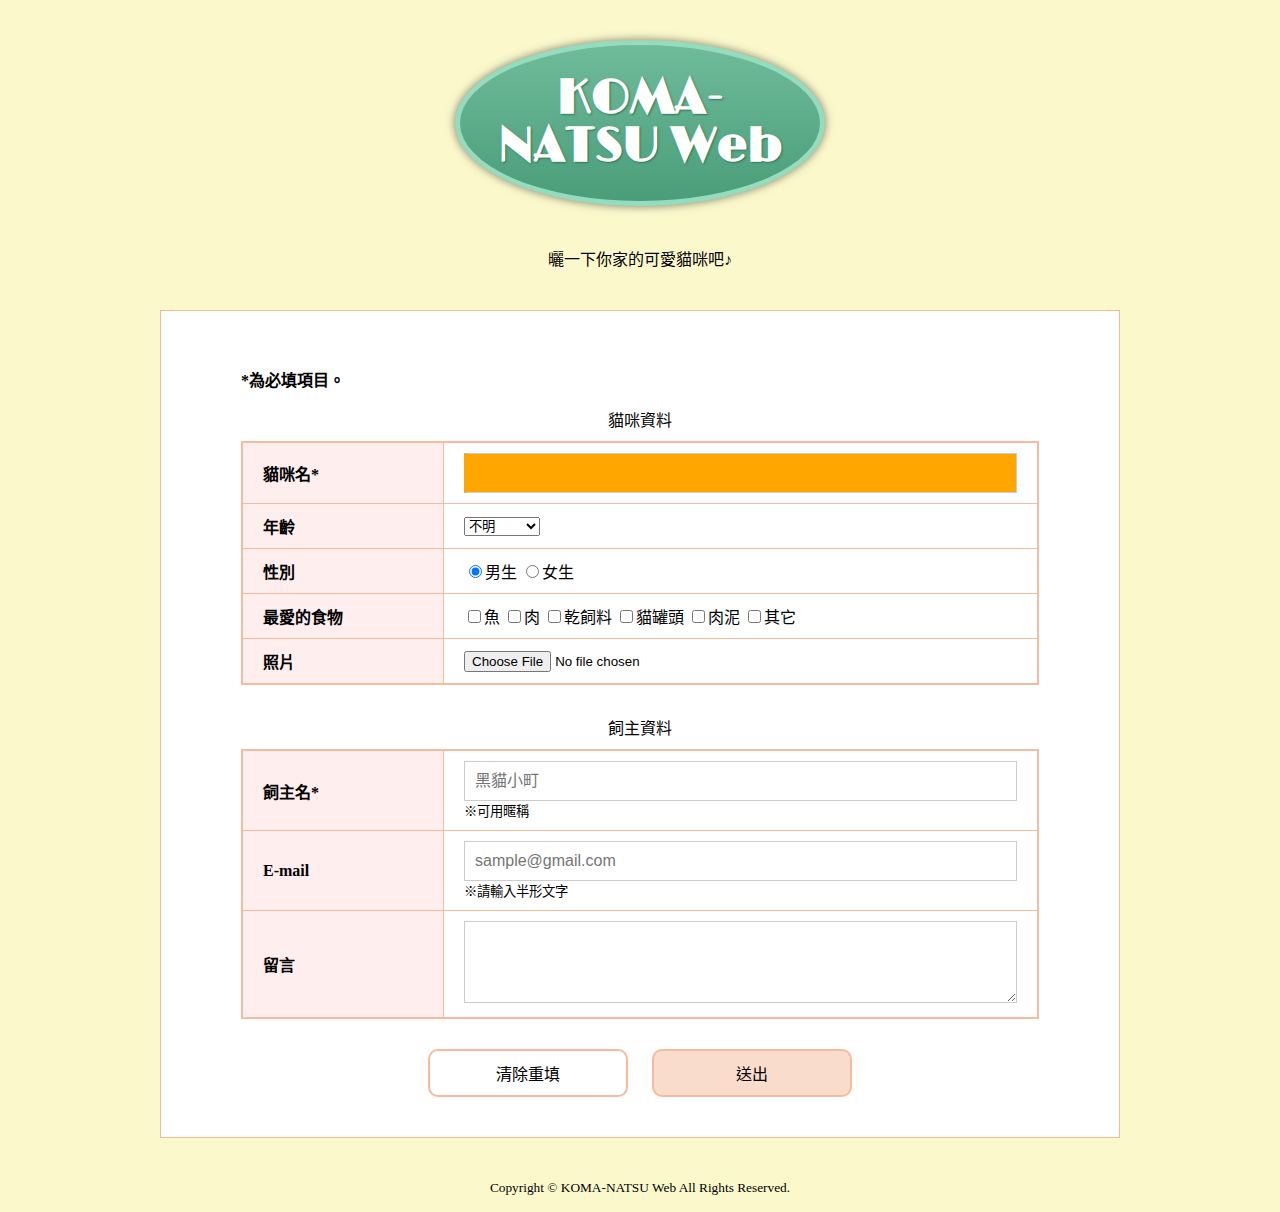
<file: exChL12.html>
<!DOCTYPE html>
<html lang="zh-TW">
<head>
<meta charset="UTF-8">
<title>KOMA-NATSU Web</title>
<meta name="keywords" content="貓咪,喵咪,喵星人,貓咪介紹,曬貓">
<meta name="description" content="介紹我家的貓咪們！還有大量可愛的貓照片。">
<link href="CSS/L12style.css" rel="stylesheet" media="all">
<link href="https://fonts.googleapis.com/css?family=Limelight" rel="stylesheet">
</head>
<body>
<header>
<h1>KOMA-NATSU Web</h1>
<p>曬一下你家的可愛貓咪吧♪</p>
</header>
<main id="contents">
<form id="entryForm" action="#" method="post">
   <p><strong><span class="require">*</span>為必填項目。</strong></p>

   <table class="entryTable">
      <caption>貓咪資料</caption>
      <tr>
         <th>貓咪名*</th>
         <td><input type="text" name="cat-name" required autofocus></td>
      </tr>
      <tr>
         <th>年齡</th>
         <td>
            <select name="age" required>
               <option value="" selected>請選擇</option>
               <option value="0" selected>未滿1歲</option>
               <option value="1" selected>1~5歲</option>
               <option value="2" selected>6~10歲</option>
               <option value="3" selected>11~15歲</option>
               <option value="4" selected>16~20歲</option>
               <option value="5" selected>20歲以上</option>
               <option value="6" selected>不明</option>
            </select>
         </td>
      </tr>
      <tr>
         <th>性別</th>
         <td>
            <input type="radio" name="sex" id="male" value="男生" checked><label for="male">男生</label>
            <input type="radio" name="sex" id="female" value="女生"><label for="female">女生</label>
         </td>
      </tr>
      <tr>
         <th>最愛的食物</th>
         <td>
            <input type="checkbox" name="favorite" id="favo1" value="魚"><label for="favo2">魚</label>
            <input type="checkbox" name="favorite" id="favo2" value="肉"><label for="favo2">肉</label>
            <input type="checkbox" name="favorite" id="favo3" value="乾飼料"><label for="favo3">乾飼料</label>
            <input type="checkbox" name="favorite" id="favo4" value="貓罐頭"><label for="favo4">貓罐頭</label>
            <input type="checkbox" name="favorite" id="favo5" value="肉泥"><label for="favo5">肉泥</label>
            <input type="checkbox" name="favorite" id="favo6" value="其它"><label for="favo6">其它</label>
         </td>
      </tr>
      <tr>
         <th>照片</th>
         <td>
            <input type="file" name="photo">
         </td>
      </tr>
   </table>

   <table class="entryTable">
      <caption>飼主資料</caption>
      <tr>
         <th>飼主名*</th>
         <td><input type="text" name="name" required placeholder="黑貓小町">
         <small>※可用暱稱</small>
         </td>
      </tr>
      <tr>
         <th>E-mail</th>
         <td><input type="email" name="email" required placeholder="sample@gmail.com">
         <small>※請輸入半形文字</small>
         </td>
      </tr>
      <tr>
         <th>留言</th>
         <td><textarea name="comment" rows="4" cols="40"></textarea></td>
      </tr>
   </table>
   <div class="entryBtns">
      <input type="reset" value="清除重填">
      <input type="submit" value="送出">
   </div>
</form>

</main>
<footer>
<p><small>Copyright © KOMA-NATSU Web All Rights Reserved.</small></p>
</footer>
</body>
</file>
<file: CSS/L12style.css>
@charset "utf-8";
/*視窗背景色設定*/
body {
background: #fbf9cc ;
}
/*連結顏色設定*/
a {
color: #df4839;
}
a:hover {
color: #ff705b;
text-decoration: none;
}
/*頁首,導航,頁尾的共通設定*/
header,nav,footer {
text-align: center;
}
/*頁面標題設定*/
h1 {
width: 300px;
margin: 40px auto;
padding: 30px;
border: 5px solid #95dbbd;
background-color: #6fbb9a;
color: #fff;
font-size: 300%;
text-align: center;
line-height: 1;
border-radius: 50%;
text-shadow: 1px 1px 2px #307657;
box-shadow: 0 0 10px rgba(0,0,0,0.5);
background-image: linear-gradient(to bottom, #6fbb9a, #4a9d79);
font-family: 'Limelight', cursive;
}
/*內容區塊邊框設定*/
#contents {
width: 798px;
margin: 40px auto;
padding: 40px 80px;
border: 1px solid #f6bb9a;
background-color: #fff;
}

.entryTable{
	width: 100%;
	margin-bottom: 30px;
	border: 2px solid #f6bb9e;
	border-collapse: collapse;
}

.entryTable th,
.entryTable td{
	padding: 10px 20px;
	border: 1px solid #f6bb9e;
}

.entryTable th{
	width: 10em;
	background-color: #ffeeee;
	text-align: left;
}

.entryTable caption{
	margin-bottom: 10px;
}

.entryTable input[type="text"],
.entryTable input[type="email"],
.entryTable textarea{
	width: 100%;
	padding: 10px;
	border: 1px solid #ccc;
	box-sizing: border-box;
	font-size: 1em;
}

.entryTable input[type="text"]:focus,
.entryTable input[type="email"]:focus,
.entryTable textarea:focus{
	background-color: #ffa700;
	outline: none;
	border-left: 5px solid #ffa700;
}

label,input,textarea,select{
	cursor: pointer;
}

.entryBtns{
	text-align: center;
}

.entryBtns input{
	width: 200px;
	margin: 0 10px;
	padding: 10px;
	background: #fff;
	border: 2px solid #f6bb9e;
	border-radius: 10px;
	font-size: 1em;
}

.entryBtns input[type="submit"]{
	background: #fadccc;
}

.entryBtns input:hover{
	opacity: 0.7;
}
</file>
